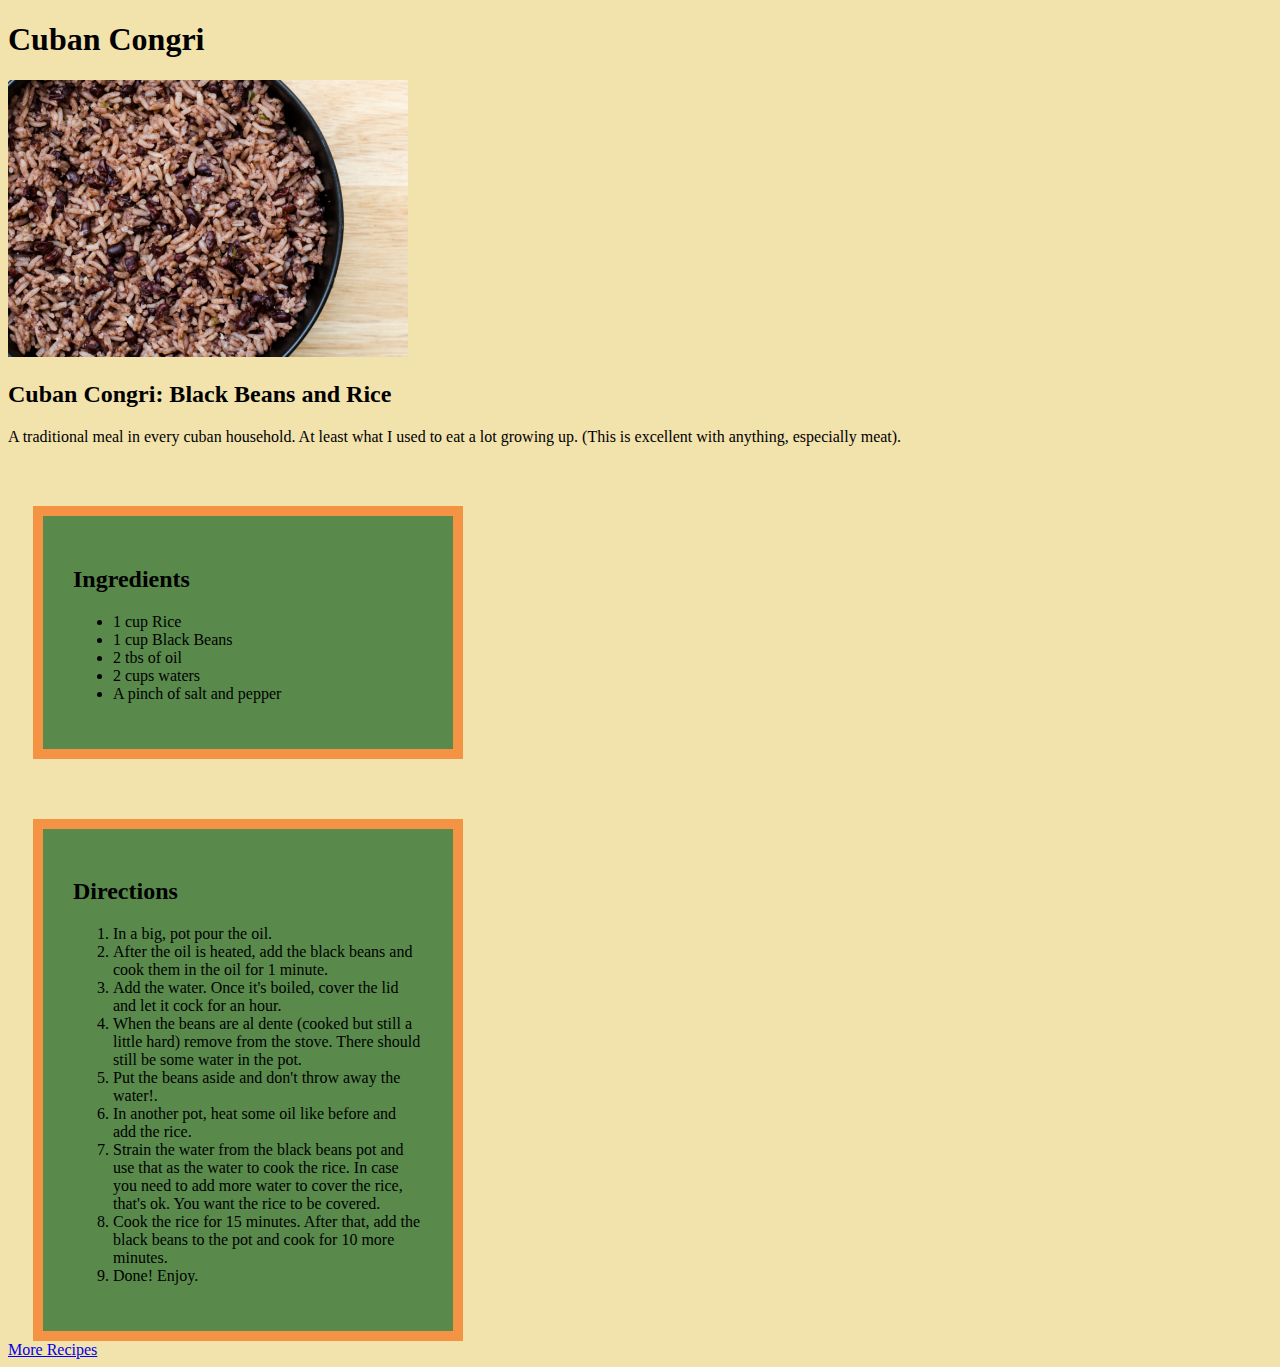
<file: recipes/congri.html>
<!DOCTYPE html>
<html>
    <head lang="en">
        <meta charset="UTF-8">
        <title>congri</title>
        <link rel="stylesheet" href="../css/style.css">
    </head>
    <body>
        <h1>Cuban Congri</h1>
        <img src="../images/congri.jpg" alt="black beans with rice">
        <h2>Cuban Congri: Black Beans and Rice</h2>
        <p>A traditional meal in every cuban household. At least what I used to eat a lot growing up. (This is excellent with anything, especially meat).</p>
        
    <div class="ingr">
        <h2>Ingredients</h2>
        <ul>
            <li>1 cup Rice</li>
            <li>1 cup Black Beans</li>
            <li>2 tbs of oil</li>
            <li>2 cups waters</li>
            <li>A pinch of salt and pepper</li>
        </ul>
    </div>

    <div class="dire">
        <h2>Directions</h2>
        <ol>
            <li>In a big, pot pour the oil.</li>
            <li>After the oil is heated, add the black beans and cook them in the oil for 1 minute.</li>
            <li>Add the water. Once it's boiled, cover the lid and let it cock for an hour.</li>
            <li>When the beans are al dente (cooked but still a little hard) remove from the stove. There should still be some water in the pot.</li>
            <li>Put the beans aside and don't throw away the water!.</li>
            <li>In another pot, heat some oil like before and add the rice.</li>
            <li>Strain the water from the black beans pot and use that as the water to cook the rice. In case you need
                 to add more water to cover the rice, that's ok. You want the rice to be covered.
            </li>
            <li>Cook the rice for 15 minutes. After that, add the black beans to the pot and cook for 10 more minutes.</li>
            <li>Done! Enjoy.</li>

        </div>

            <a href="../index.html">More Recipes</a>    
        </ol>
    </body>
    </html>
</file>
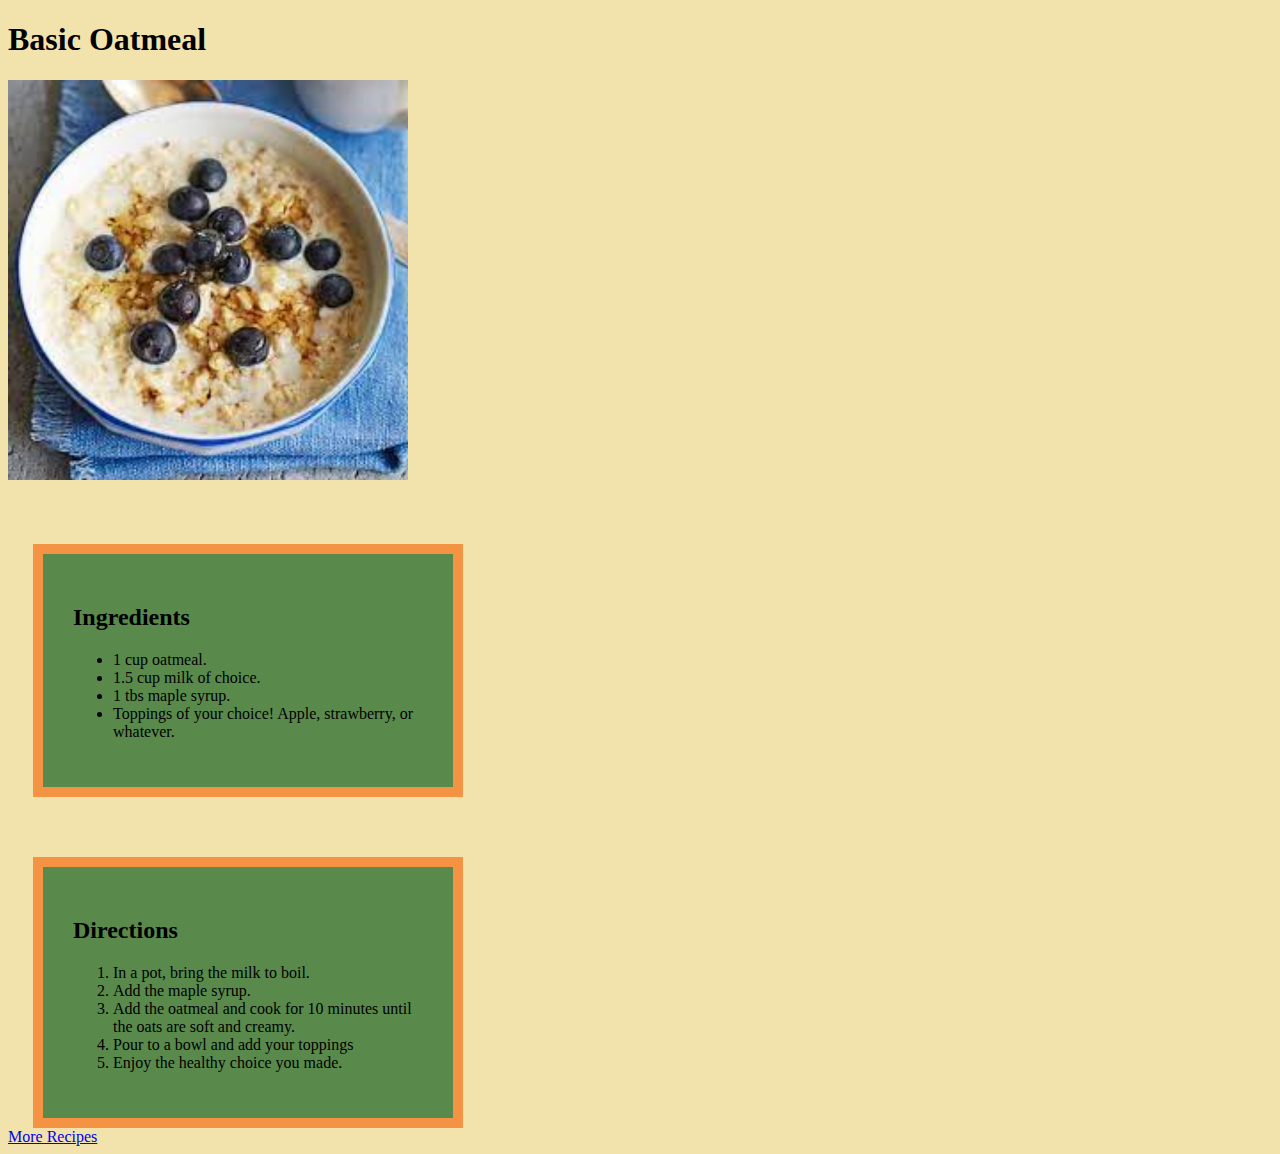
<file: recipes/oatmeal.html>
<!DOCTYPE html>
<html lang="en">
  <head>
    <meta charset="UTF-8">
    <title>oatmeal</title>
    <link rel="stylesheet" href="../css/style.css">
  </head>

  <body>
    <h1>Basic Oatmeal</h1>
    <img src="../images/oatmeal.jpg" alt="yummy oatmeal">
    
    <div class="ingr">
      <h2>Ingredients</h2>
   <ul>
    <li>1 cup oatmeal.</li>
    <li>1.5 cup milk of choice.</li>
    <li>1 tbs maple syrup.</li>
    <li>Toppings of your choice! Apple, strawberry, or whatever.</li>
   </ul>
  </div>
</div>

  <div class="dire">
     <h2>Directions</h2>
     <ol>
     <li>In a pot, bring the milk to boil.</li>
     <li>Add the maple syrup.</li>
     <li>Add the oatmeal and cook for 10 minutes until the oats are soft and creamy.</li>
     <li>Pour to a bowl and add your toppings</li>
     <li>Enjoy the healthy choice you made.</li>
    </ol>
  </div>
   <a href="../index.html">More Recipes</a> 
    
  </body>



</html>
</file>
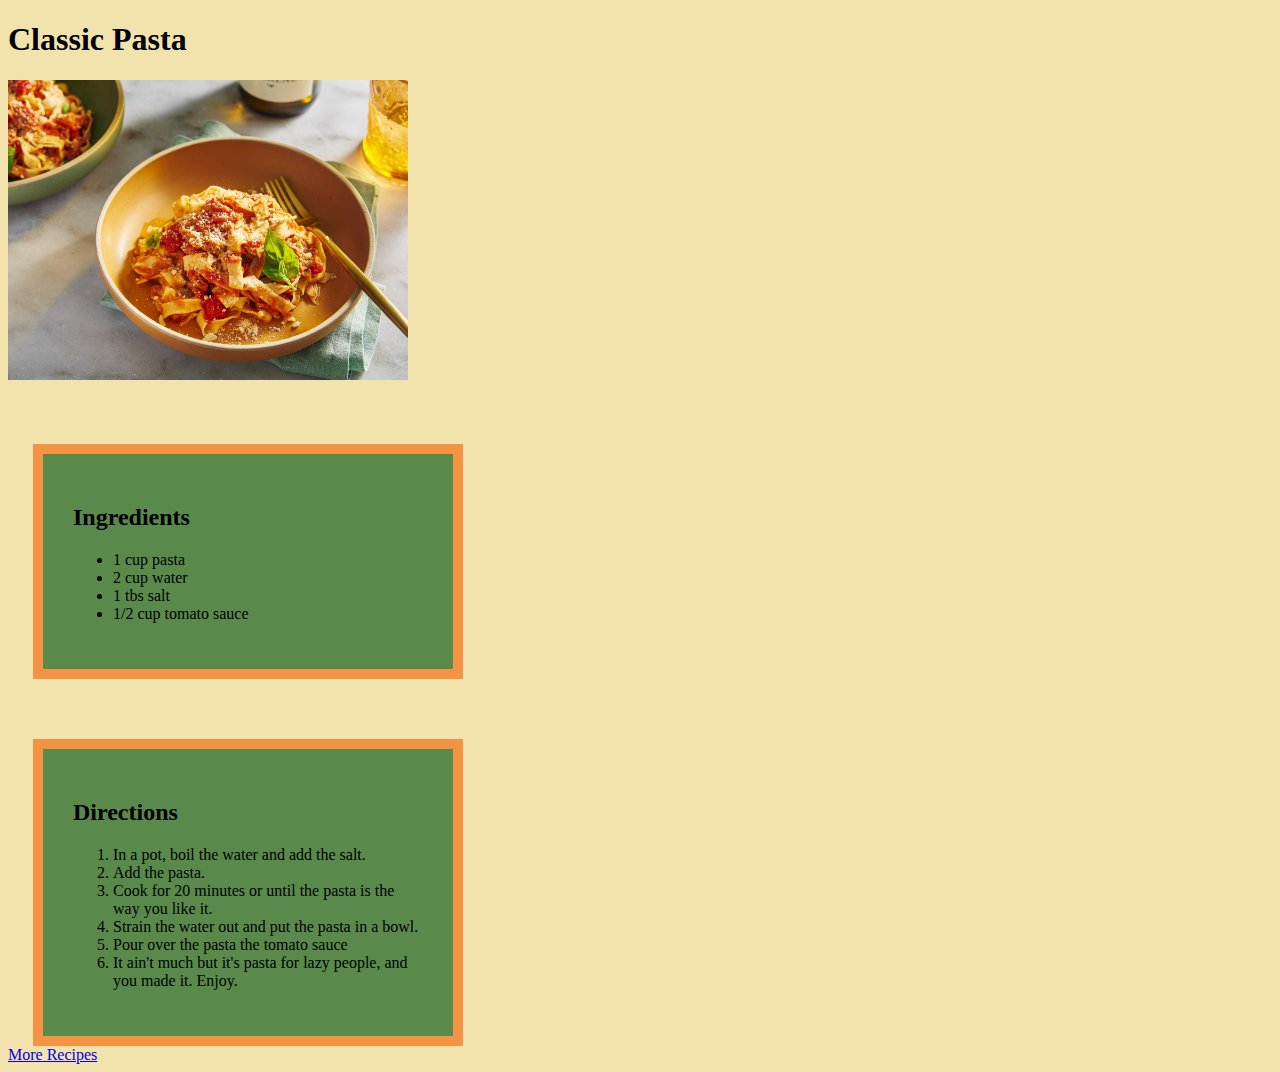
<file: recipes/pasta.html>
<!DOCTYPE html>
<html lang="en">
  <head>
    <meta charset="UTF-8">
    <title>pasta</title>
    <link rel="stylesheet" href="../css/style.css">
  </head>

  <body>
    <h1>Classic Pasta</h1>
    <img src="../images/pasta.jpg" alt="yummy oatmeal">
    <div class="ingr">
   <h2>Ingredients</h2>
   <ul>
    <li>1 cup pasta</li>
    <li>2 cup water</li>
    <li>1 tbs salt</li>
    <li>1/2 cup tomato sauce</li>
   </div>
   </ul>
   <div class="dire">
   <h2>Directions</h2>
   <ol>
    <li>In a pot, boil the water and add the salt.</li>
    <li>Add the pasta.</li>
    <li>Cook for 20 minutes or until the pasta is the way you like it.</li>
    <li>Strain the water out and put the pasta in a bowl.</li>
    <li>Pour over the pasta the tomato sauce</li>
    <li>It ain't much but it's pasta for lazy people, and you made it. Enjoy.</li>
   </ol>
  </div>
   <a href="../index.html">More Recipes</a> 
    
  </body>





</html>
</file>
<file: css/style.css>
img { 
    height:auto;
    width:400px;
}

body {
    background-color: rgba(238, 217, 147, 0.774);
}

.ingr, .dire {
    background-color: rgba(56, 119, 56, 0.822);
    width:350px;
    padding: 30px;
    border:10px solid rgb(245, 147, 68);
    margin-left: 25px;
    margin-top: 60px;
} 
nav > ul {
    background-color: green;
    text-align: center;
}
nav > ul > li {
    
    list-style-type: none;
    display:inline-block;
    margin: 10px;
    font-size: 30px;
    padding: 5px;
}
        
nav > ul > li a {
    color: rgba(243, 226, 77, 0.863);
    text-decoration: none;
}
nav > ul > li a:hover, li a:focus {
    text-decoration: underline;


}
</file>
